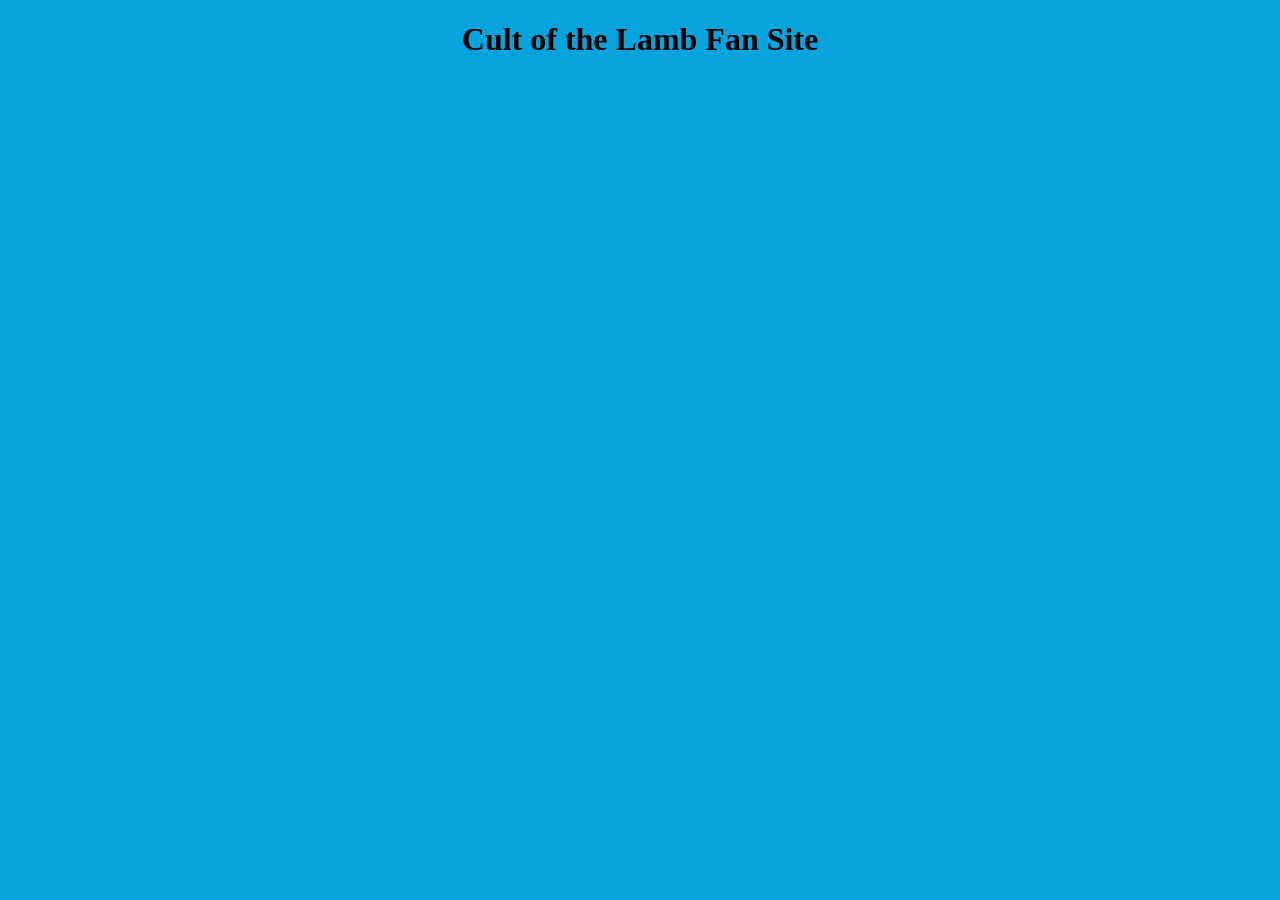
<file: index.html>
<!DOCTYPE html>
<html lang="ru">
<head>
    <meta charset="UTF-8">
    <meta name="viewport" content="width=device-width, initial-scale=1.0">
    <title>Название страницы</title>
    <link rel="stylesheet" href="style.css">
</head>
<body>

    <h1>Cult of the Lamb Fan Site</h1>


</body>
</html>
</file>
<file: style.css>
body {
    background-color: #07a3dc;
    color: #000000;
    text-align: center;
}
</file>
